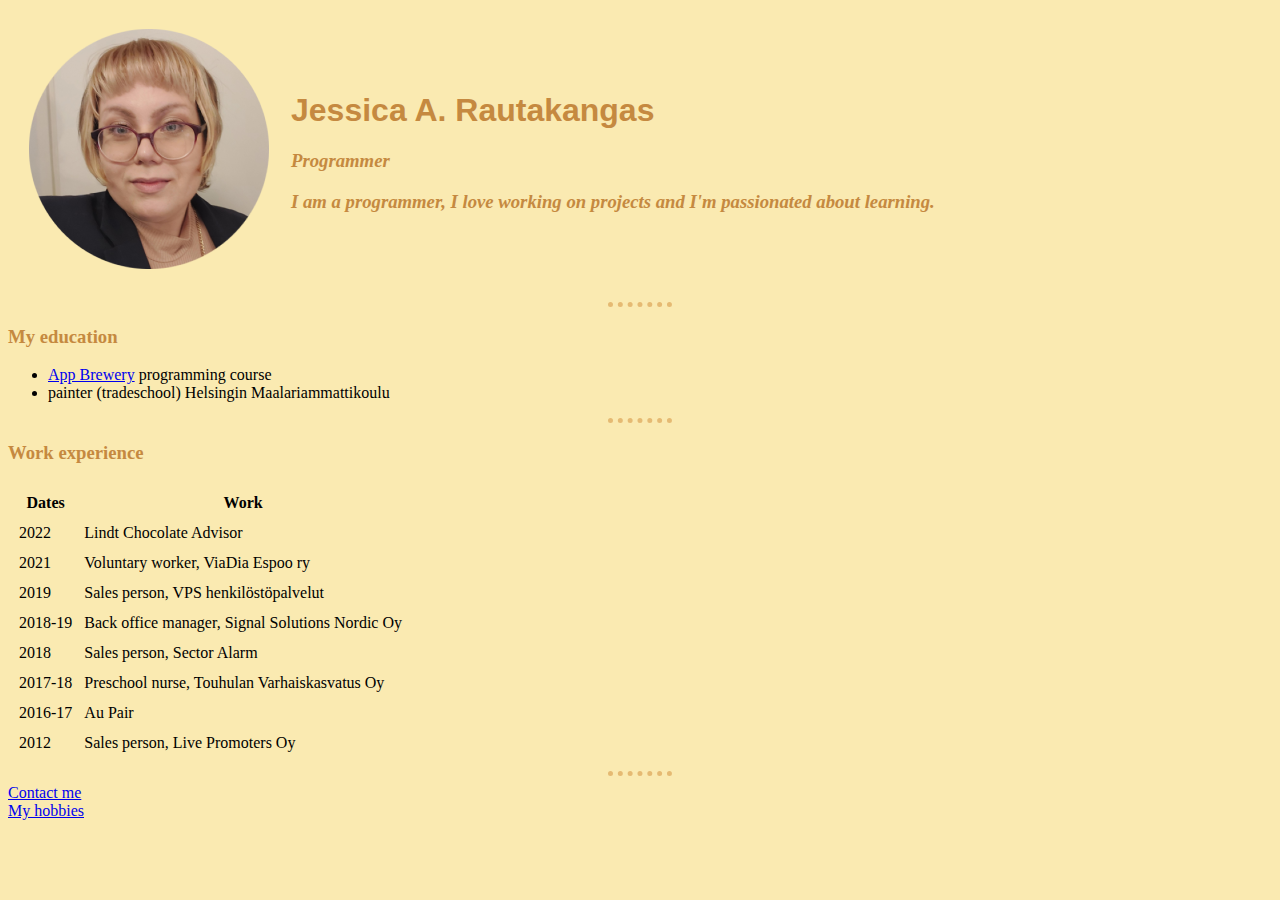
<file: index.html>
<!DOCTYPE html>
<html>
<head>
    <meta charset="UTF-8">
    <title>Jessica's page</title>
    <link rel="stylesheet" href="css/styles.css">
</head>
<body>
    <table cellspacing="20">
        <tr>
            <td><img src="jessybiz-modified.png" alt="Jessica's profile picture"></td>
            <td>    <h1>Jessica A. Rautakangas</h1> <!--my profile-->
                <h3><em>Programmer <!-- and print on demand business owner</em></h3>-->
                <p>I am a programmer, I love working on projects and I'm passionated about learning.</p>
                <!--<p> we collab with artist to sell their art printed on many different products </p></td>-->
        </tr>
    </table>

    <hr size="2" noshade="">
    <h3>My education</h3>
    <ul>
        <li><a href="https://appbrewery.com/">App Brewery</a> programming course</li>
        <li>painter (tradeschool) Helsingin Maalariammattikoulu</li>
    </ul>
    <hr>
    <h3>Work experience</h3>
    <table cellspacing="10">
        <thead>
            <tr>
                <th>Dates</th>
                <th>Work</th>
            </tr>
        </thead>
        <tbody>
            <tr>
                <td>2022</td>
                <td>Lindt Chocolate Advisor</td>
            </tr>
            <tr>
                <td>2021</td>
                <td>Voluntary worker, ViaDia Espoo ry</td>
            </tr>
            <tr>
                <td>2019</td>
                <td>Sales person, VPS henkilöstöpalvelut</td>
            </tr>
            <tr>
                <td>2018-19</td>
                <td>Back office manager, Signal Solutions Nordic Oy</td>
            </tr>
            <tr>
                <td>2018</td>
                <td>Sales person, Sector Alarm</td>
            </tr>
            <tr>
                <td>2017-18</td>
                <td>Preschool nurse, Touhulan Varhaiskasvatus Oy</td>
            </tr>
                        <tr>
                <td>2016-17</td>
                <td>Au Pair</td>
            </tr>
            <tr>
                <td>2012</td>
                <td>Sales person, Live Promoters Oy</td>
            </tr>
        </tbody>
    </table>
    
    <hr size="2" noshade="">
    <a href="contact-me.html">Contact me</a>
    <br>
    <a href="my-hobbies.html">My hobbies</a>

</body>
</html>
</file>
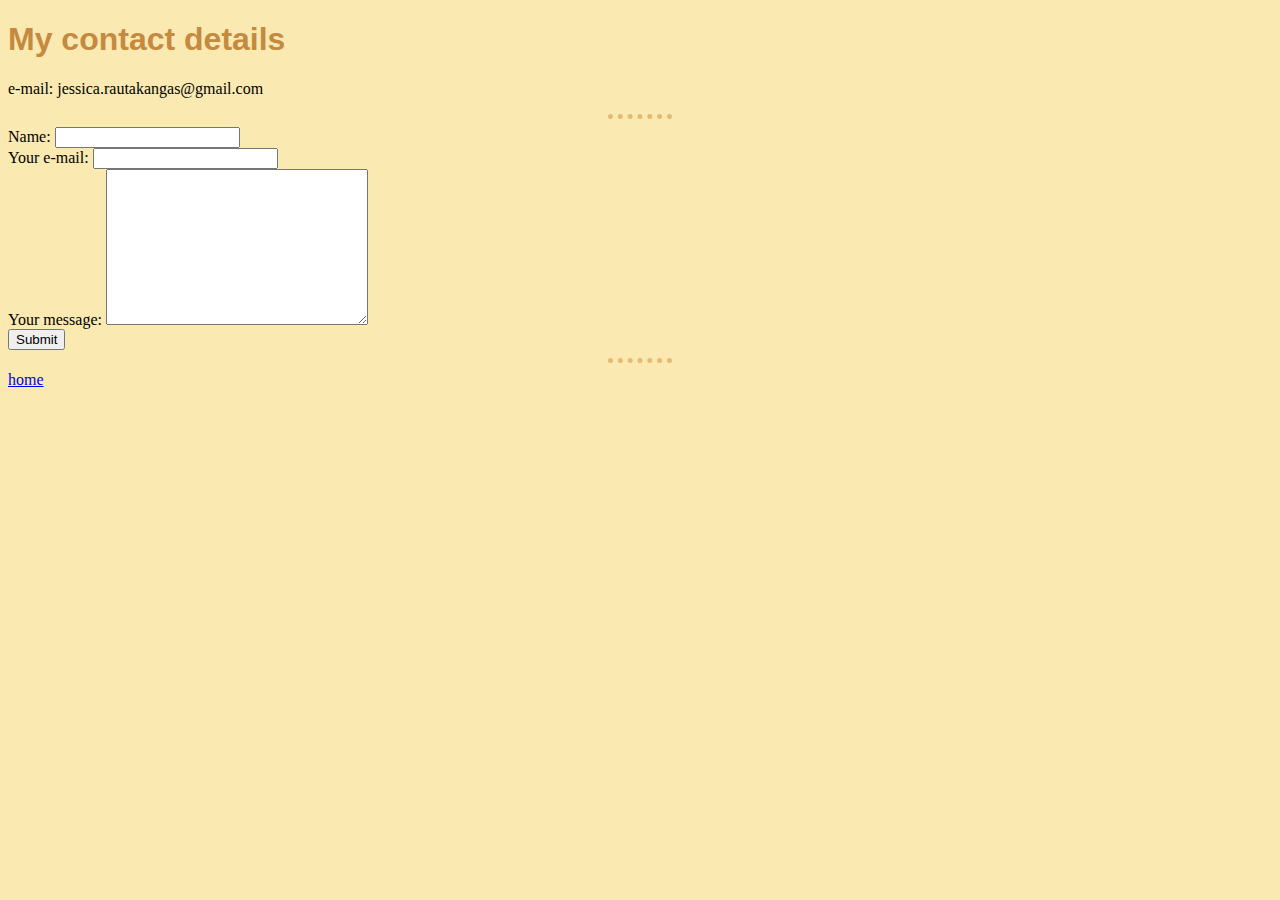
<file: contact-me.html>
<!DOCTYPE html>
<html>
<head>
    <meta charset="UTF-8">
    <title>Contact me</title>
    <link rel="stylesheet" href="css/styles.css">
</head>
<body>
    <h1>My contact details</h1>
    <p>e-mail: jessica.rautakangas@gmail.com</p>
    <hr>
    <form action="mailto:jessica.rautakangas@gmail.com" method="post" enctype="text/plain">
        <label>Name: </label>
        <input type="text" name="Name:" value="">
        <br>
        <label>Your e-mail: </label>
        <input type="email" name="Your e-mail:" value="">
        <br>
        <label>Your message: </label>
        <textarea name="Your name:" rows="10" cols="30"></textarea><br> 
        <!-- <label>Do you want to join e-mail list?</label>
        <input type="checkbox">
        <br>-->
        <input type="submit">
    </form>
    <hr>
    <a href="index.html">home</a>
</body>
</html>
</file>
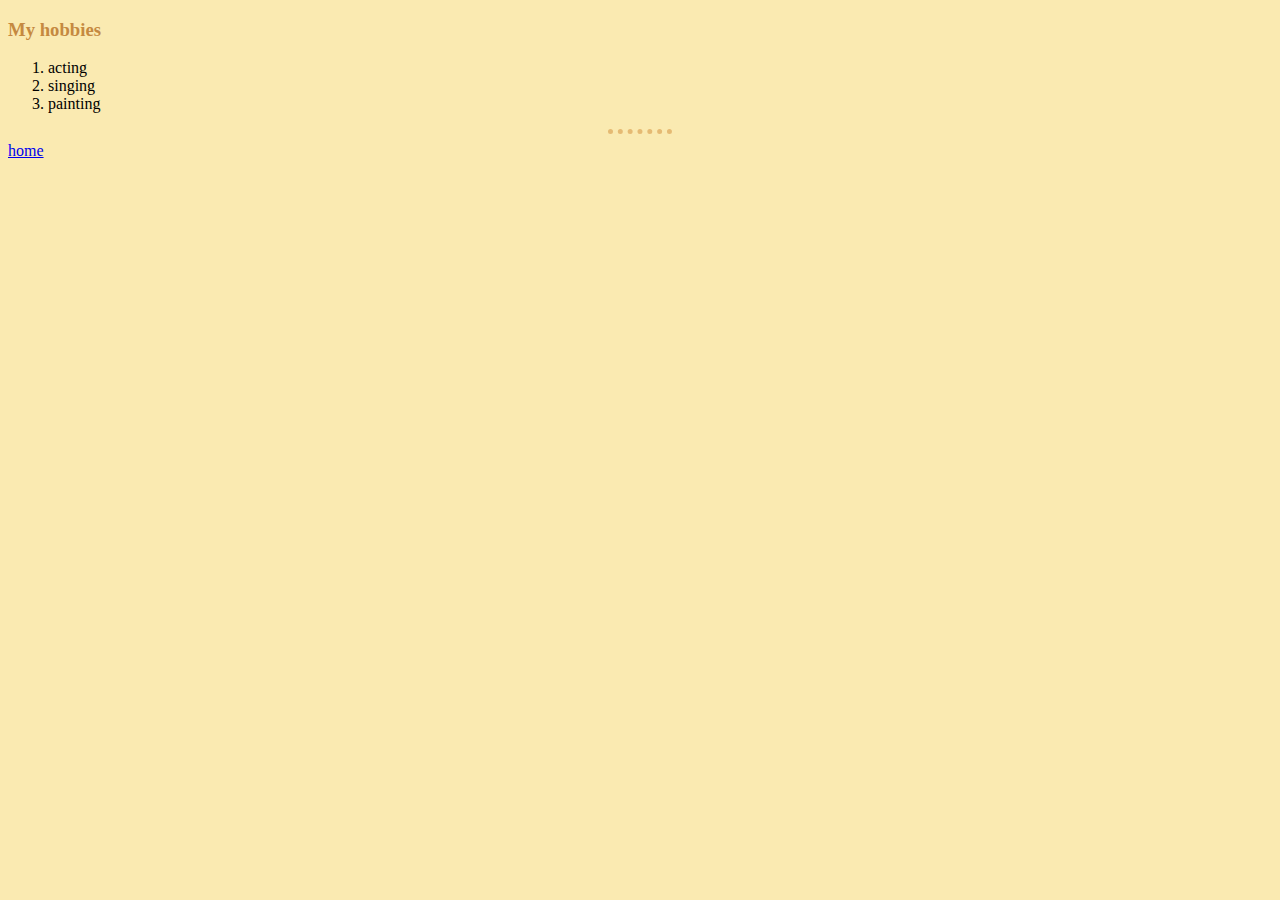
<file: my-hobbies.html>
<!DOCTYPE html>
<html>
<head>
    <meta charset="UTF-8">
    <title>Jessica's hobbies</title>
    <link rel="stylesheet" href="css/styles.css">
</head>
<body>
    <h3>My hobbies</h3>
    <ol>
        <li>acting</li>
        <li>singing</li>
        <li>painting</li>
    </ol>
    <hr>
    <a href="index.html">home</a>
</body>
</html>
</file>
<file: css/styles.css>
body{
    background-color: #FAEAB1;}

hr
{
border-top: 5px dotted  #E5BA73;
border-style: dotted none none;
width: 5%;
background-color: #FAEAB1;
}
h1 
    {color: #C58940;
    font-family: Arial;}
h3 {color: #C58940;}
</file>
